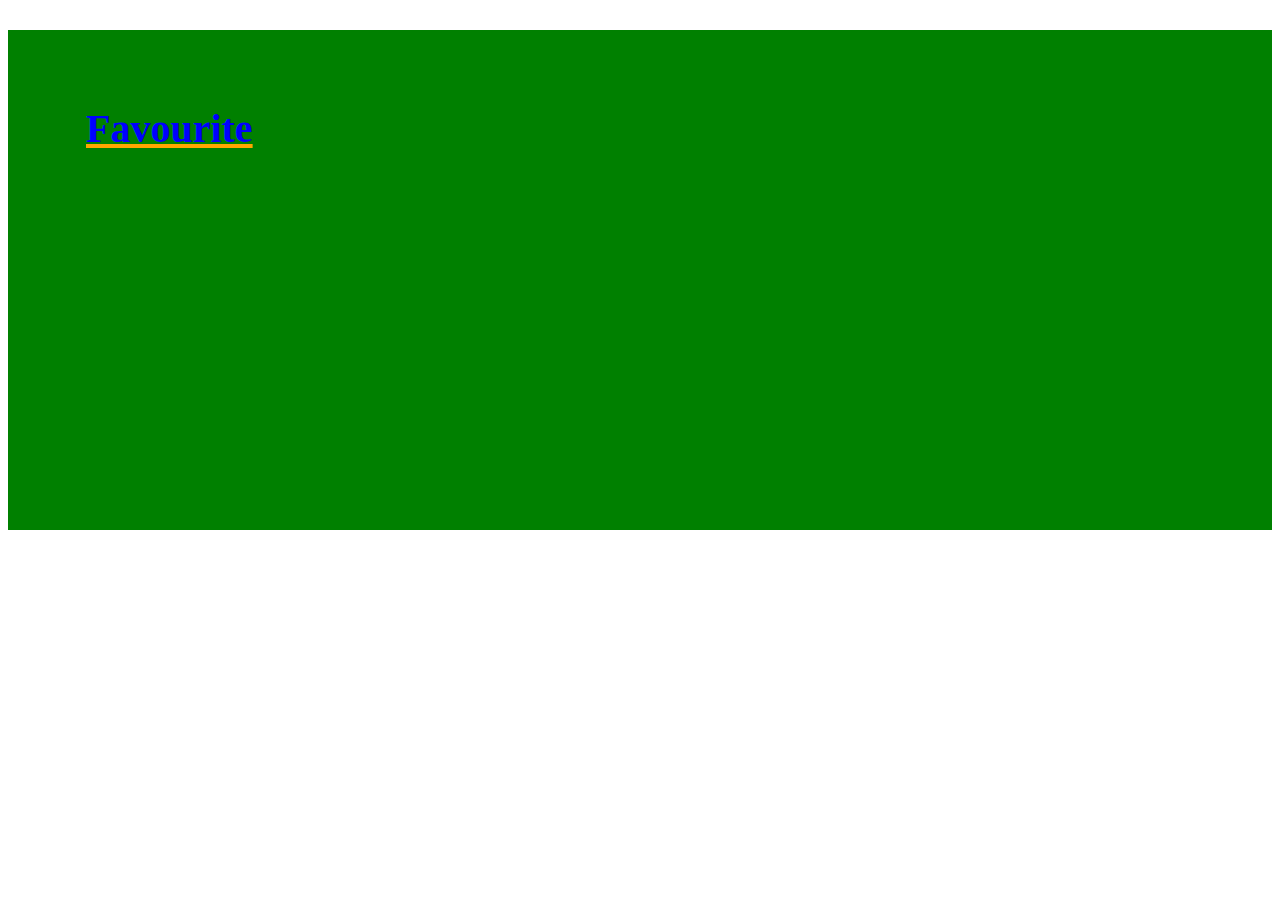
<file: index.html>
<html>
    <head>
        <link rel = "stylesheet" href = "style.css">
    </head>
<body>
<div class="background-container">
        <div class="card-container ">
            <h1 class="heading">Favourite</h1>
            <p class="paragraph">***It's not a game,it's a emotion</p>
        </div>
</div>
</body>
</html>
</file>
<file: style.css>
.background-container {
    background-color: green;
    height: 500px;
    background-size: cover;
}

.card-container {
    background-image: url("https://img.freepik.com/free-vector/hand-drawn-volleyball-silhouette_23-2149397214.jpg?w=740&t=st=1688712534~exp=1688713134~hmac=4593d495865fb2c17c67a3e76addc7295b84b2084155febd065baaecc5e7e095");
    background-size: cover;
    height: 70vh;
    margin: 30px;
    padding: 40px;

}

.heading {
    color: blue;
    font-family: 'Roboto';
    text-decoration-color: orange;
    text-decoration-line: underline;
    text-align: left;
    font-size: 40px;
    padding: 8px;

}

.paragraph {
    color: green;
    font-weight: bold;
    font-size: 20px;
    text-align: left;
}

.background-card {
    color: yellow;
}
</file>
